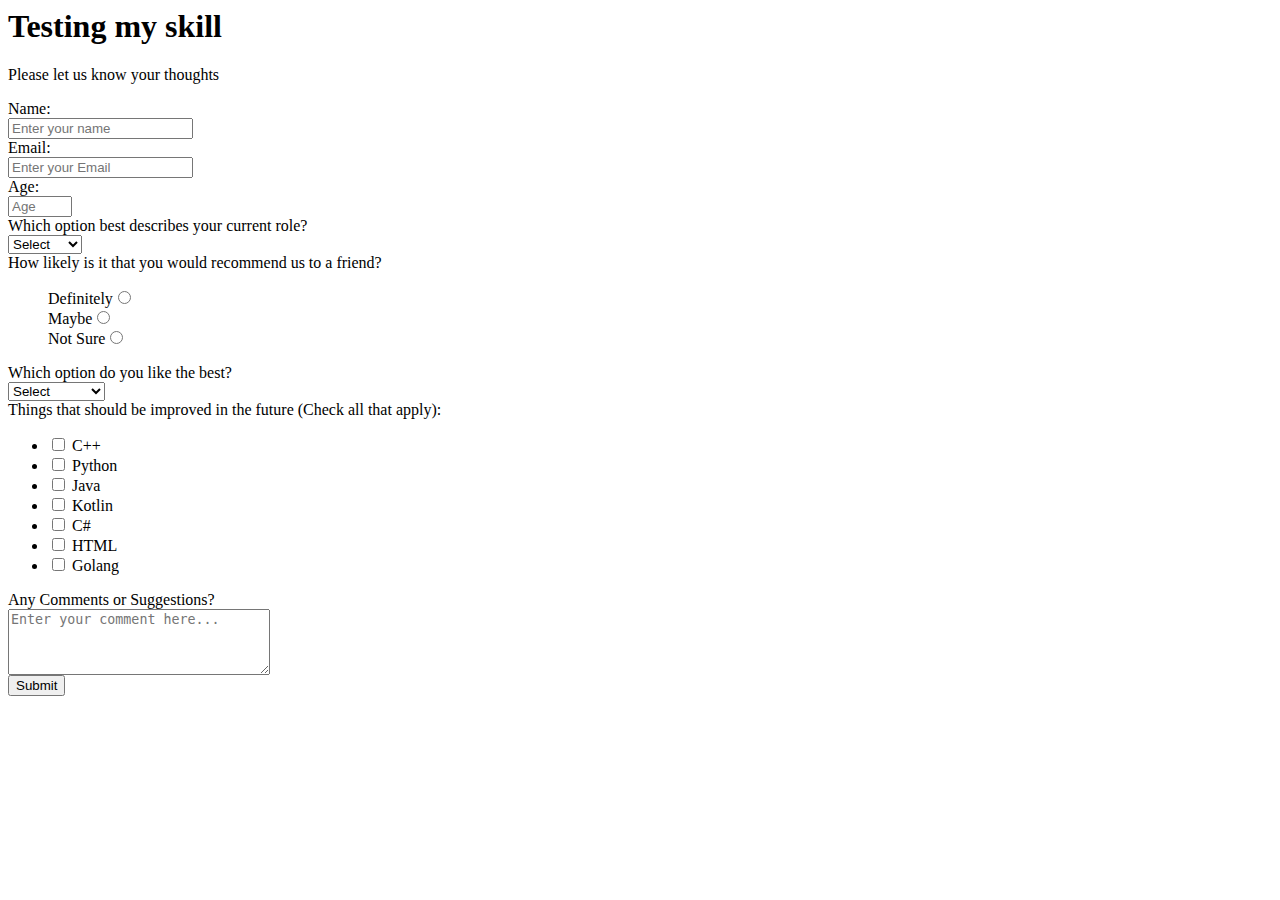
<file: Build A Survey Form/index.html>
<head>
  <title> Survey Form </title>
  <link href="https://fonts.googleapis.com/css?family=Comfortaa:300,400,700" rel="stylesheet">
</head>
<body>
  <nav>
    <div class="nav-builder">
    </div>
    <div class="nav-builder">
    </div>
    <div class="nav-builder">
    </div>
  </nav>
  <header>
    <h1 id="title">Testing my skill</h1>
  </header>
  <section class="wrapper">
    <p id="description">Please let us know your thoughts<p>
    <form id="survey-form">
    <div class="rowTab">  
      <div class="labels">
        <label for="name" id="name-label">Name:</label>
      </div> 
      <div class="rightTab">
        <input class="input-field" type="text" name="name" placeholder="Enter your name" id="name" required>
      </div>
    </div>
    <div class="rowTab">
      <div class="labels">
        <label for="email" id="email-label">Email:</label>
      </div>
      <div class="rightTab">
        <input type="email" name="email" id="email" class="input-field" required placeholder="Enter your Email">
      </div>
     </div>
     <div class="rowTab">
       <div class="labels">
        <label for="age" id="number-label">Age:</label>
       </div>
       <div class="rightTab">
        <input id="number" type="number" class="input-field" required placeholder="Age" min="0" max="100">
       </div>
     <div class="rowTab">
       <div class="labels">
        <label for="role">Which option best describes your current role?</label>
       </div>
       <div class="rightTab">  
          <select id="dropdown">
          <option disable selected value>Select</option>
          <option value="coder">Coder</option>
          <option value="dreamer">Dreamer</option>
          <option value="Devops">DevOps</option>
          <option value="Scientist">Scientist</option>
          </select>
       </div>
     </div>   
    <div class="rowTab">
      <div class="labels">
        <label>How likely is it that you would recommend us to a friend?</label>
      </div>
      <div class="rightTab">
        <ul style="list-style-type: none">
          <li class="radio"><label>Definitely<input type="radio" id="recommend-definitely" name="recommend" value="1" class="recommend">             </label></li>
          <li class="radio"><label>Maybe<input type="radio" id="recommend-maybe" name="recommend" value="2" class="recommend"></label>               </li>
          <li class="radio"><label>Not Sure<input type="radio" id="recommend-not-sure" name="recommend" value="3" class="recommend">                 </label></li>
        </ul>
      </div>
    </div>
    <div class="rowTab">
      <div class="labels">
        <label>Which option do you like the best?</label>
      </div>
      <div class="rightTab">
        <select class="dropdown">
        <option disable selected value>Select</option>
        <option value="vscode">VScode</option>
        <option value="bracket">Bracket</option>
        <option value="Sublime-text">Sublime-text</option>
        <option value="Vim">Vim</option>
        </select>
      </div>
   </div>
   <div class="rowTab">
     <div class="labels">
       <label>Things that should be improved in the future (Check all that apply):</label> 
     </div>
     <div class="rightTab">
       <ul>
        <li class="checkbox"><label><input type="checkbox" id="C++" name="interest" value="1">
        C++</label></li>
        <li class="checkbox"><label><input type="checkbox" id="Python" name="interest" value="2">
        Python</label></li>
        <li class="checkbox"><label><input type="checkbox" id="Java" name="interest" value="3">     
        Java</label></li>
        <li class="checkbox"><label><input type="checkbox" id="Kotlin" name="interest" value="4">
        Kotlin</label></li>
        <li class="checkbox"><label><input type="checkbox" id="C#" name="interest" value="5">
        C#</label></li>
        <li class="checkbox"><label><input type="checkbox" id="HTML" name="interest" value="6">
        HTML</label>
        <li class="checkbox"><label><input type="checkbox" id="Golang" name="interest" value="7">
        Golang</label>
   
       </ul>
     </div>
  <div class="rowTab">
    <div class="labels">
      <label>Any Comments or Suggestions?</label>
    </div>
    <div class="rightTab">
      <textarea rows="4" cols="30" placeholder="Enter your comment here..."></textarea>
    </div>
  </div>
  <input class="button-submit" type="submit" value="Submit" id="submit">
  </form>
  </section>
 
</body>
</file>
